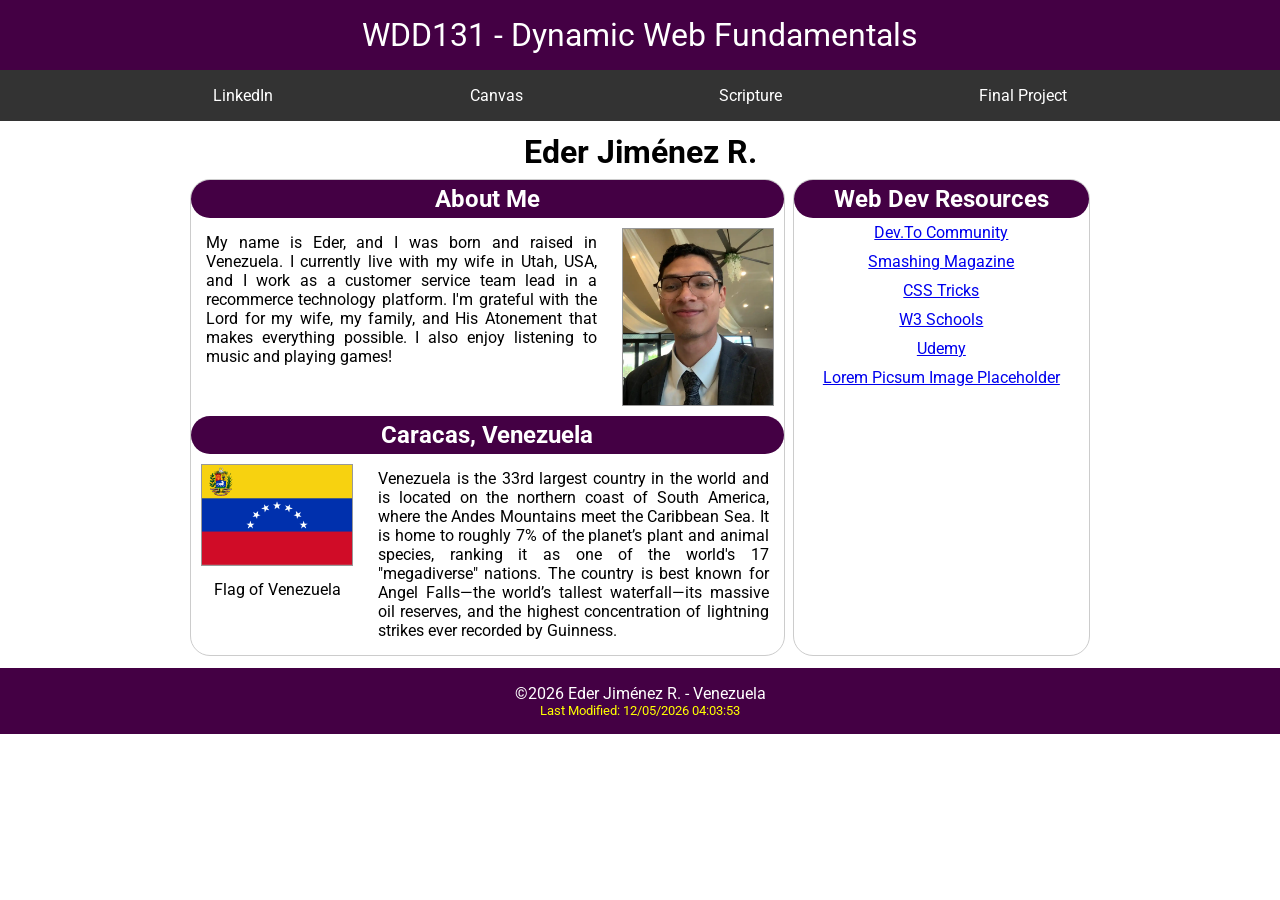
<file: index.html>
<!DOCTYPE html>
<html lang="en">

<head>
    <meta charset="UTF-8">
    <meta name="viewport" content="width=device-width, initial-scale=1.0">
    <title>WDD 131 - Dynamic Web Fundamentals - Eder Jiménez R.</title>
    <meta name="description"
        content="My home page for WDD 131 - Dynamic Web Fundamentals to demonstrate my knowledge in the design, dynamic information and development. By Eder Jesús Jiménez Reyes.">
    <meta name="author" content="Eder Jiménez R.">
    <link rel="stylesheet" href="styles/base.css">
    <script src="scripts/getdates.js" defer></script>
    <link rel="preconnect" href="https://fonts.googleapis.com">
    <link rel="preconnect" href="https://fonts.gstatic.com" crossorigin>
    <link href="https://fonts.googleapis.com/css2?family=Roboto:wght@100;400&display=swap" rel="stylesheet">
</head>

<body>
    <header>
        <span id="course-title">WDD131 - Dynamic Web Fundamentals</span>
        <nav>
            <a href="https://www.linkedin.com/in/edjimenezr44/">LinkedIn</a>
            <a href="https://byupw.instructure.com/">Canvas</a>
            <a
                href="https://www.churchofjesuschrist.org/study/scriptures/dc-testament/dc/64?lang=eng&id=p34#p34">Scripture</a>
            <a href="#">Final Project</a>
        </nav>
    </header>
    <main>
        <h1>Eder Jiménez R.</h1>
        <section class="card">
            <h2>About Me</h2>
            <div class="me">
                <img src="images/profile-picture.webp"
                    alt="A selfie picture of Eder Jiménez, a 26-year old Venezuelan.">
                <p>My name is Eder, and I was born and raised in Venezuela. I currently live with my wife in Utah, USA,
                    and I work as a customer service team lead in a recommerce technology platform. I'm grateful with
                    the Lord for my wife, my family, and His Atonement that makes everything possible. I also enjoy
                    listening to music and playing games!</p>
            </div>
            <div class="country">
                <h2>Caracas, Venezuela</h2>
                <figure>
                    <img src="images/venezuela-flag.png" alt="A picture of the flag from the country of Venezuela.">
                    <figcaption>Flag of Venezuela</figcaption>
                </figure>
                <p>Venezuela is the 33rd largest country in the world and is located on the northern coast of South
                    America, where the Andes Mountains meet the Caribbean Sea. It is home to roughly 7% of the planet’s
                    plant and animal
                    species, ranking it as one of the world's 17 "megadiverse" nations. The country is best known for
                    Angel Falls—the world’s
                    tallest waterfall—its massive oil reserves, and the highest concentration of lightning strikes ever
                    recorded by Guinness.
                </p>

            </div>
        </section>
        <section class="card">
            <h2> Web Dev Resources</h2>
            <ul>
                <li><a href="https://dev.to/">Dev.To Community</a></li>
                <li><a href="https://www.smashingmagazine.com/">Smashing Magazine</a></li>
                <li><a href="http://css-tricks.com/">CSS Tricks</a></li>
                <li><a href="https://www.w3schools.com/">W3 Schools</a></li>
                <li><a href="https://www.udemy.com/">Udemy</a></li>
                <li><a href="https://picsum.photos/">Lorem Picsum Image Placeholder</a></li>
            </ul>
        </section>
    </main>
    <footer>
        <p><span id="current-year"></span> Eder Jiménez R. - Venezuela</p>
        <!-- Why doesn't the span id has an hyphen, per the naming conventions? -->
        <p id="lastModified"></p>
    </footer>
</body>

</html>
</file>
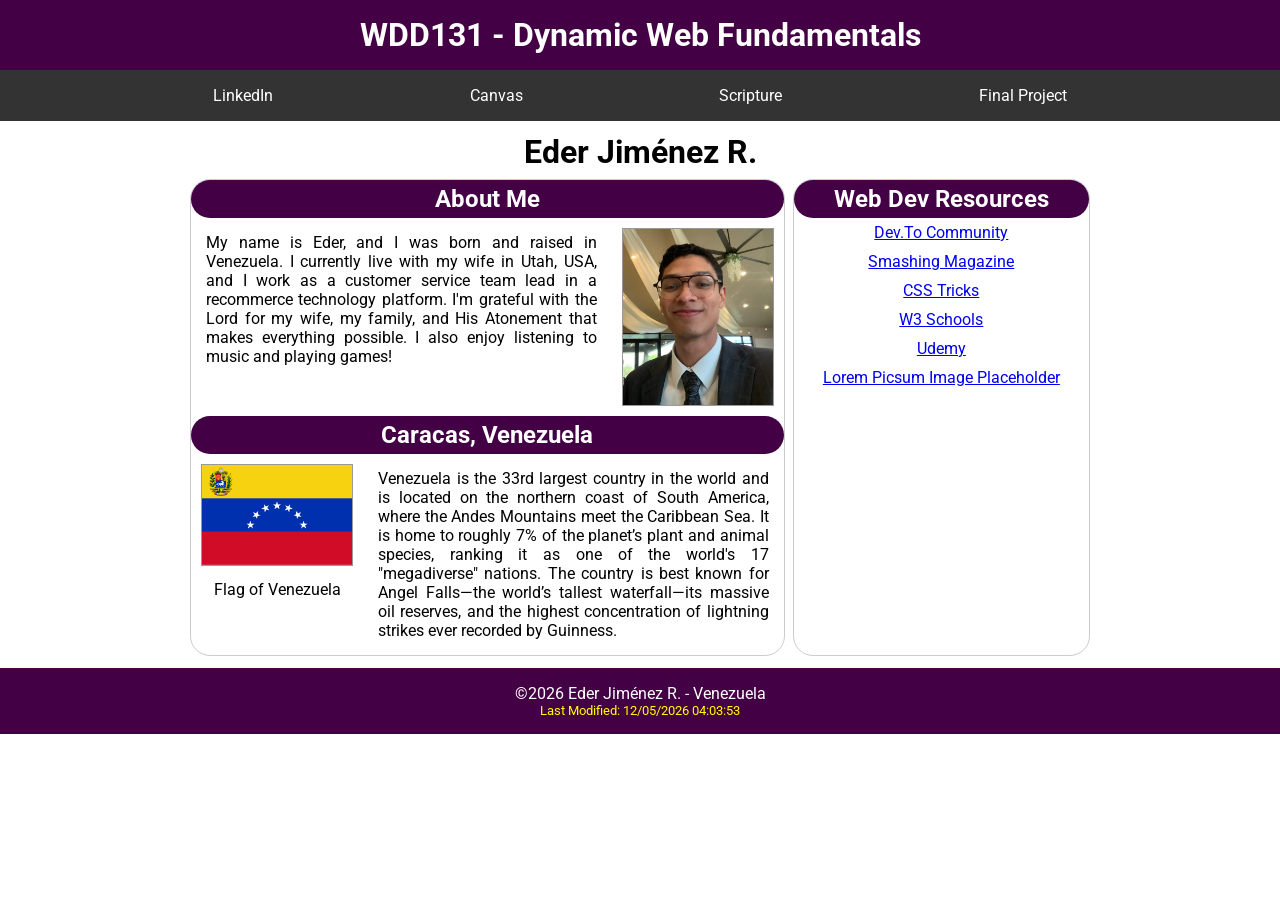
<file: week01/index.html>
<!DOCTYPE html>
<html lang="en">

<head>
    <meta charset="UTF-8">
    <meta name="viewport" content="width=device-width, initial-scale=1.0">
    <title>WDD 131 - Dynamic Web Fundamentals - Eder Jiménez R.</title>
    <meta name="description"
        content="This is my home page for the WDD 131 - Dynamic Web Fundamentals course during block 6 of 2026, to to demonstrate my prerequisite knowledge in the design and development of a home page, applying JavasScript to provide dynamic information as well. Done by Eder Jesús Jiménez Reyes. ">
    <meta name="author" content="Eder Jiménez R.">
    <link rel="stylesheet" href="styles/base.css">
    <script src="scripts/get-dates.js" defer></script>
    <link rel="preconnect" href="https://fonts.googleapis.com">
    <link rel="preconnect" href="https://fonts.gstatic.com" crossorigin>
    <link href="https://fonts.googleapis.com/css2?family=Roboto:wght@100;400&display=swap" rel="stylesheet">
</head>

<body>
    <header>
        <span id="course-title">
            <h1>WDD131 - Dynamic Web Fundamentals</h1>
        </span>
        <nav>
            <a href="https://www.linkedin.com/in/edjimenezr44/">LinkedIn</a>
            <a href="https://byupw.instructure.com/">Canvas</a>
            <a
                href="https://www.churchofjesuschrist.org/study/scriptures/dc-testament/dc/64?lang=eng&id=p34#p34">Scripture</a>
            <a href="#">Final Project</a>
        </nav>
    </header>
    <main>
        <h1>Eder Jiménez R.</h1>
        <section class="card">
            <h2>About Me</h2>
            <div class="me">
                <img src="images/profile-picture.webp"
                    alt="A selfie picture of Eder Jiménez, a 26-year old Venezuelan.">
                <p>My name is Eder, and I was born and raised in Venezuela. I currently live with my wife in Utah, USA,
                    and I work as a customer service team lead in a recommerce technology platform. I'm grateful with
                    the Lord for my wife, my family, and His Atonement that makes everything possible. I also enjoy
                    listening to music and playing games!</p>
            </div>
            <div class="country">
                <h2>Caracas, Venezuela</h2>
                <figure>
                    <img src="images/venezuela-flag.png" alt="A picture of the flag from the country of Venezuela.">
                    <figcaption>Flag of Venezuela</figcaption>
                </figure>
                <p>Venezuela is the 33rd largest country in the world and is located on the northern coast of South
                    America, where the Andes Mountains meet the Caribbean Sea. It is home to roughly 7% of the planet’s
                    plant and animal
                    species, ranking it as one of the world's 17 "megadiverse" nations. The country is best known for
                    Angel Falls—the world’s
                    tallest waterfall—its massive oil reserves, and the highest concentration of lightning strikes ever
                    recorded by Guinness.
                </p>

            </div>
        </section>
        <section class="card">
            <h2> Web Dev Resources</h2>
            <ul>
                <li><a href="https://dev.to/">Dev.To Community</a></li>
                <li><a href="https://www.smashingmagazine.com/">Smashing Magazine</a></li>
                <li><a href="http://css-tricks.com/">CSS Tricks</a></li>
                <li><a href="https://www.w3schools.com/">W3 Schools</a></li>
                <li><a href="https://www.udemy.com/">Udemy</a></li>
                <li><a href="https://picsum.photos/">Lorem Picsum Image Placeholder</a></li>
            </ul>
        </section>
    </main>
    <footer>
        <p><span id="current-year"></span> Eder Jiménez R. - Venezuela</p>
        <!-- Why doesn't the span id has an hyphen, per the naming conventions? -->
        <p id="lastModified"></p>
    </footer>
</body>

</html>
</file>
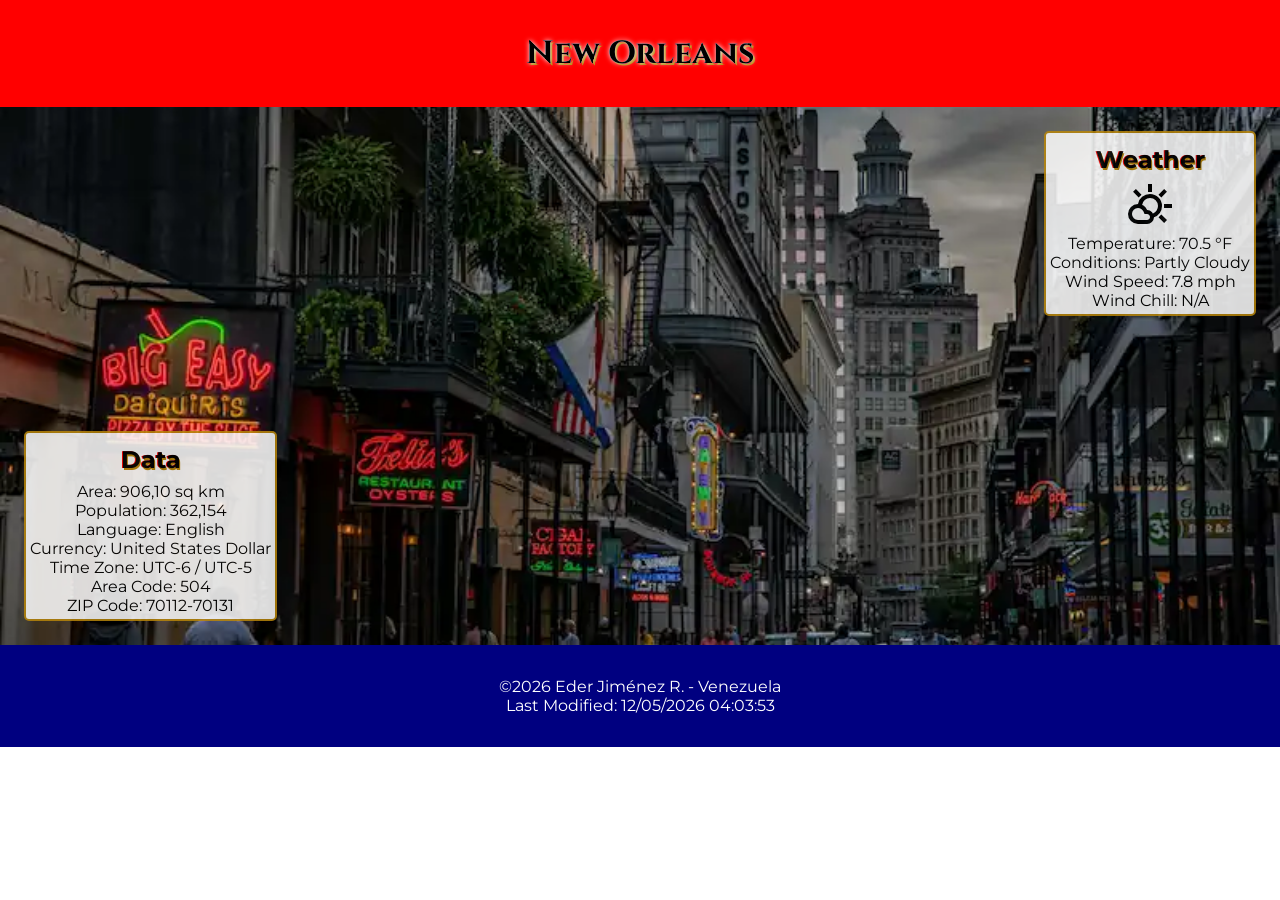
<file: place.html>
<!DOCTYPE html>
<html lang="en">

<head>
    <meta charset="UTF-8">
    <meta name="viewport" content="width=device-width, initial-scale=1.0">
    <title>WDD 131 - Place Page</title>
    <meta name="description"
        content="My week 3 country page assignment for the WDD 131 Dynamic Web Fundamentals course.">
    <meta name="author" content="Eder Jiménez R.">
    <link rel="stylesheet" href="styles/place.css">
    <link rel="stylesheet" href="styles/place-large.css">
    <script src="scripts/place.js" defer></script>
    <link rel="preconnect" href="https://fonts.googleapis.com">
    <link rel="preconnect" href="https://fonts.gstatic.com" crossorigin>
    <link
        href="https://fonts.googleapis.com/css2?family=Cinzel&family=Cormorant+Garamond&family=Montserrat:wght@500&display=swap"
        rel="stylesheet">
</head>

<body>
    <header>
        <h1>New Orleans</h1>
    </header>
    <main>
        <div class="hero">
            <picture>
                <source media="(min-width: 600px)" srcset="images/new-orleans-large.webp">
                <img src="images/new-orleans.webp"
                    alt="Vertical picture of New Orleans, Louisiana, from Bourbon Street after sunset with a partly cloudy weather.">
            </picture>
        </div>
        <div class="information">
            <section class="data">
                <h2>Data</h2>
                <ul>
                    <li>Area: 906,10 sq km</li>
                    <li>Population: 362,154</li>
                    <li>Language: English</li>
                    <li>Currency: United States Dollar</li>
                    <li>Time Zone: UTC-6 / UTC-5</li>
                    <li>Area Code: 504</li>
                    <li>ZIP Code: 70112-70131</li>
                </ul>
            </section>
            <section class="weather">
                <h2>Weather</h2>
                <picture>
                    <img src="images/partly-cloudy-weather.svg" alt="Partly cloudy day weather icon.">
                    <!-- 🌤️ -->
                </picture>
                <ul>
                    <li>Temperature: 70.5 °F</li>
                    <li>Conditions: Partly Cloudy</li>
                    <li>Wind Speed: 7.8 mph</li>
                    <li>Wind Chill: <span id="wind-chill"></span></li>
                </ul>
            </section>
        </div>
    </main>
    <footer>
        <p><span id="current-year"></span> Eder Jiménez R. - Venezuela</p>
        <p id="lastModified"></p>
    </footer>
</body>

</html>
</file>
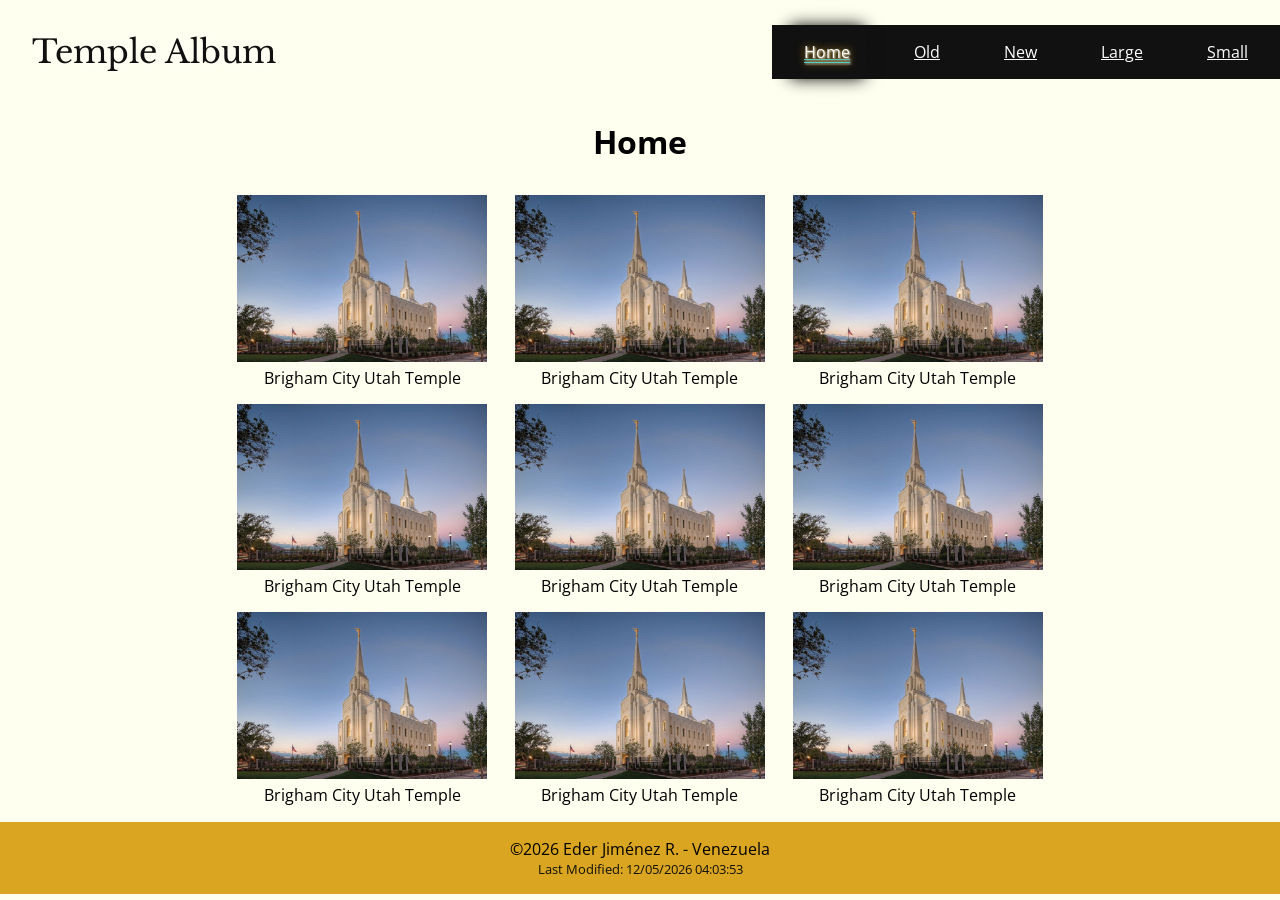
<file: temples.html>
<!DOCTYPE html>
<html lang="en">

<head>
    <meta charset="UTF-8">
    <meta name="viewport" content="width=device-width, initial-scale=1.0">
    <title>WDD 131 - Temple Album</title>
    <meta name="description" content="This is my W02 Temple Album assignment submission from WDD 131.">
    <meta name="author" content="Eder Jiménez R.">
    <link rel="stylesheet" href="styles/temples.css">
    <link rel="stylesheet" href="styles/temples-large.css">
    <script src="scripts/temples.js" defer></script>
    <link rel="preconnect" href="https://fonts.googleapis.com">
    <link rel="preconnect" href="https://fonts.gstatic.com" crossorigin>
    <link href="https://fonts.googleapis.com/css2?family=Libre+Baskerville&family=Open+Sans&display=swap"
        rel="stylesheet">
</head>

<body>
    <header>
        <p>Temple Album</p>
        <button id="menu" aria-label="Close menu"></button>
        <nav>
            <ul class="navigation">
                <li><a href="#" class="active">Home</a></li>
                <li><a href="">Old</a></li>
                <li><a href="">New</a></li>
                <li><a href="">Large</a></li>
                <li><a href="">Small</a></li>
            </ul>
        </nav>
    </header>
    <main>
        <h1>Home</h1>
        <div class="grid-container">
            <figure>
                <img src="images/brigham-temple.jpeg"
                    alt="The Brigham City Utah Temple lit up in the evening, including scenery.">
                <figcaption>Brigham City Utah Temple</figcaption>
            </figure>
            <figure>
                <img src="images/brigham-temple.jpeg"
                    alt="The Brigham City Utah Temple lit up in the evening, including scenery.">
                <figcaption>Brigham City Utah Temple</figcaption>
            </figure>
            <figure>
                <img src="images/brigham-temple.jpeg"
                    alt="The Brigham City Utah Temple lit up in the evening, including scenery.">
                <figcaption>Brigham City Utah Temple</figcaption>
            </figure>
            <figure>
                <img src="images/brigham-temple.jpeg"
                    alt="The Brigham City Utah Temple lit up in the evening, including scenery.">
                <figcaption>Brigham City Utah Temple</figcaption>
            </figure>
            <figure>
                <img src="images/brigham-temple.jpeg"
                    alt="The Brigham City Utah Temple lit up in the evening, including scenery.">
                <figcaption>Brigham City Utah Temple</figcaption>
            </figure>
            <figure>
                <img src="images/brigham-temple.jpeg"
                    alt="The Brigham City Utah Temple lit up in the evening, including scenery.">
                <figcaption>Brigham City Utah Temple</figcaption>
            </figure>
            <figure>
                <img src="images/brigham-temple.jpeg"
                    alt="The Brigham City Utah Temple lit up in the evening, including scenery.">
                <figcaption>Brigham City Utah Temple</figcaption>
            </figure>
            <figure>
                <img src="images/brigham-temple.jpeg"
                    alt="The Brigham City Utah Temple lit up in the evening, including scenery.">
                <figcaption>Brigham City Utah Temple</figcaption>
            </figure>
            <figure>
                <img src="images/brigham-temple.jpeg"
                    alt="The Brigham City Utah Temple lit up in the evening, including scenery.">
                <figcaption>Brigham City Utah Temple</figcaption>
            </figure>
        </div>
    </main>
    <footer>
        <p><span id="current-year"></span> Eder Jiménez R. - Venezuela</p>
        <p id="lastModified"></p>
    </footer>
</body>

</html>
</file>
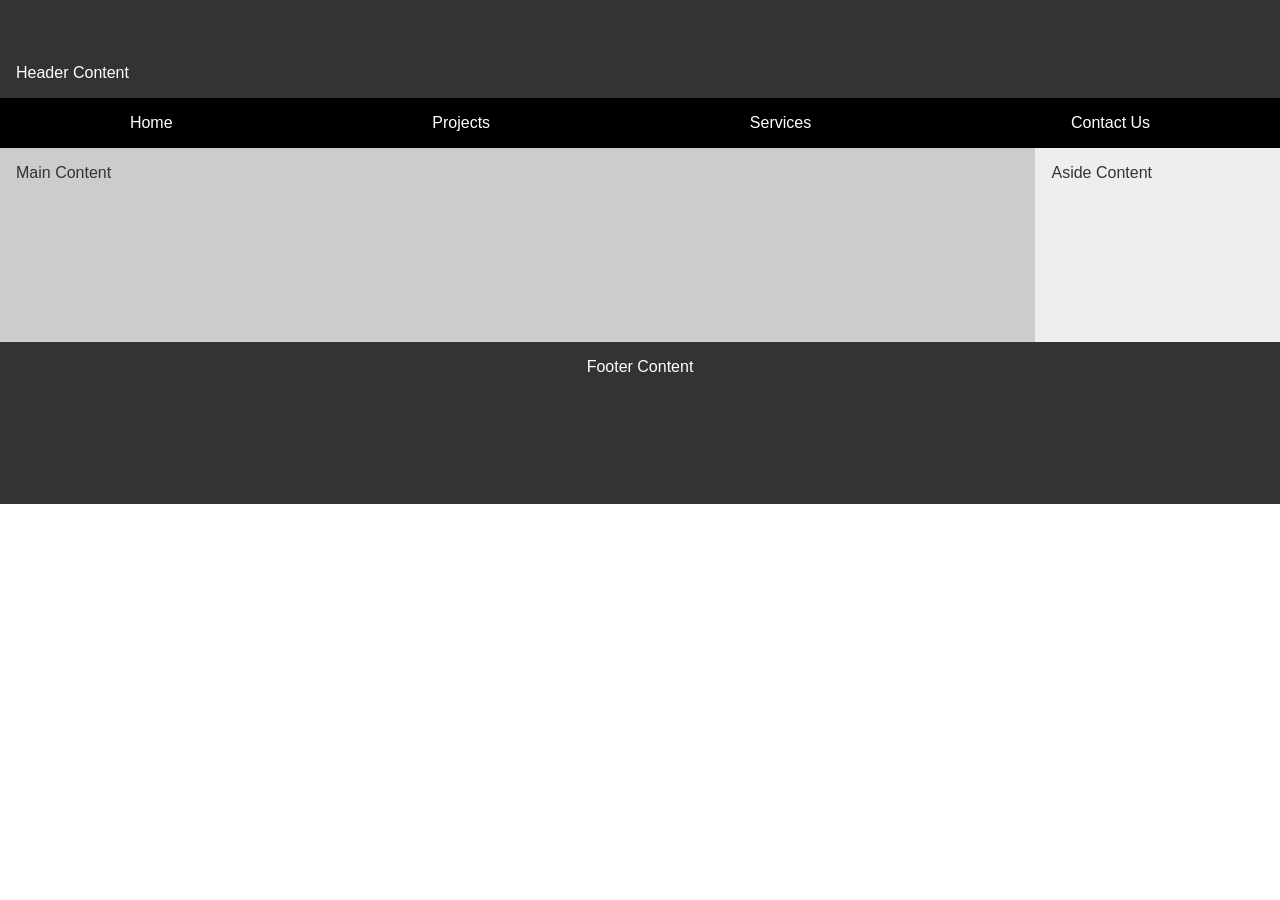
<file: week01/basic-layout.html>
<!DOCTYPE html>
<html lang="en">

<head>
    <meta charset="UTF-8">
    <meta name="viewport" content="width=device-width, initial-scale=1.0">
    <title>Eder Jiménez R. - WDD131</title>
    <link rel="stylesheet" href="styles/layout.css">

</head>

<body>
    <header>
        <p>Header Content</p>
        <nav>
            <ul class="navigation">
                <li><a href="">Home</a></li>
                <li><a href="">Projects</a></li>
                <li><a href="">Services</a></li>
                <li><a href="">Contact Us</a></li>
            </ul>
        </nav>
    </header>


    <main>Main Content</main>
    <section>Aside Content</section> <!-- Aside needs a heading <h#> element per the HTML validation warning. -->


    <footer>
        <p>Footer Content</p>
    </footer>
</body>

</html>
</file>
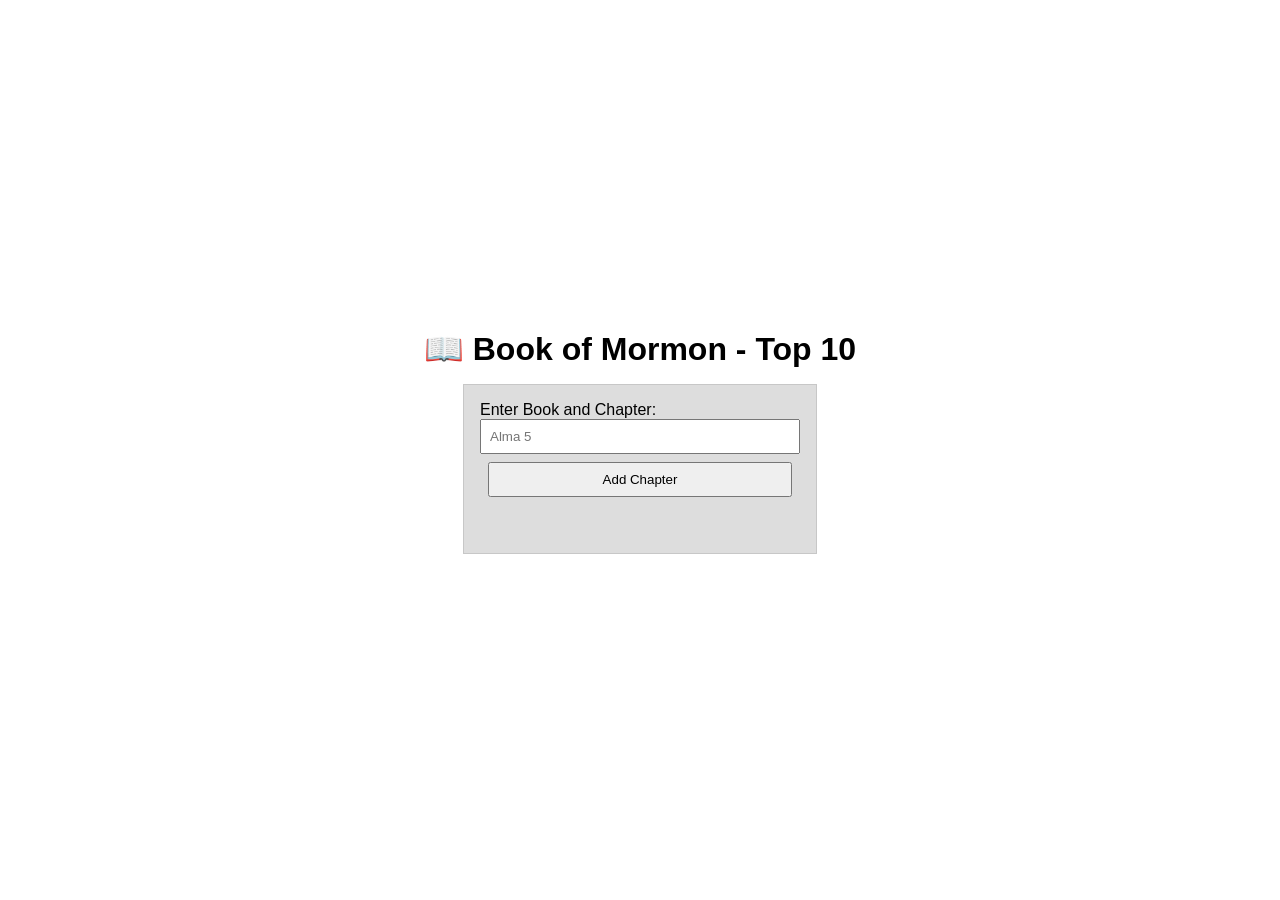
<file: week02/bom.html>
<!DOCTYPE html>
<html lang="en">

<head>
    <meta charset="UTF-8">
    <meta name="viewport" content="width=device-width, initial-scale=1.0">
    <title>WDD 131 - Document Object Model</title>
    <link rel="stylesheet" href="styles/bom.css">
    <script src="scripts/bom.js" defer></script>
</head>

<body>
    <h1>📖 Book of Mormon - Top 10</h1>
    <main>
        <label for="favchap">Enter Book and Chapter: </label>
        <input type="text" id="favchap" placeholder="Alma 5">
        <button type="submit">Add Chapter</button>
        <ul id="list"></ul>
    </main>
</body>

</html>
</file>
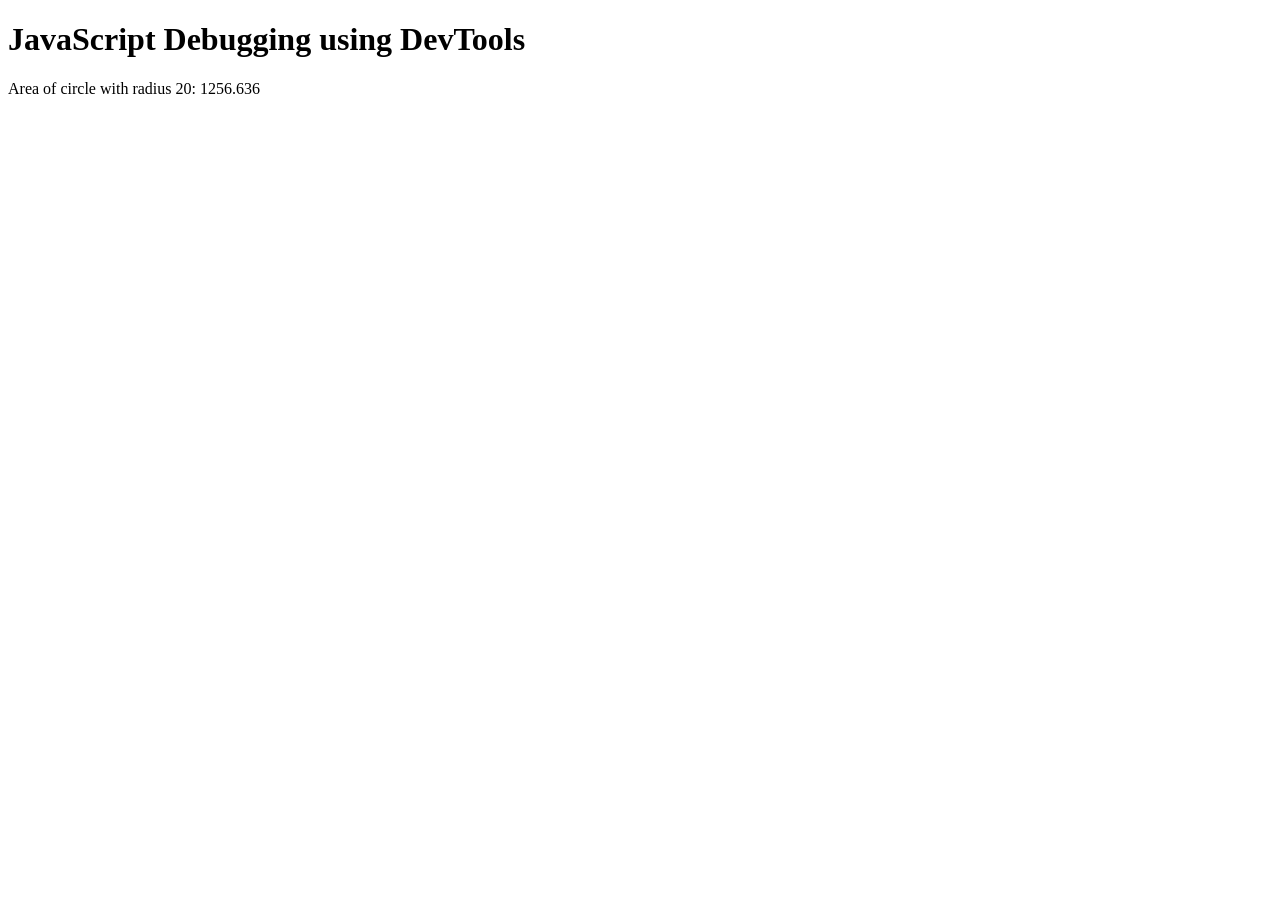
<file: week02/debugging.html>
<!DOCTYPE html>
<html lang="en">

<head>
    <meta charset="UTF-8">
    <meta name="viewport" content="width=device-width, initial-scale=1.0">
    <title>WDD 131 - Debugging</title>
    <script src="scripts/debugging.js" defer></script>
</head>

<body>
    <h1>JavaScript Debugging using DevTools</h1>
    <p>Area of circle with radius <span id="radius"></span>: <span id="area"></span></p>
</html>
</file>
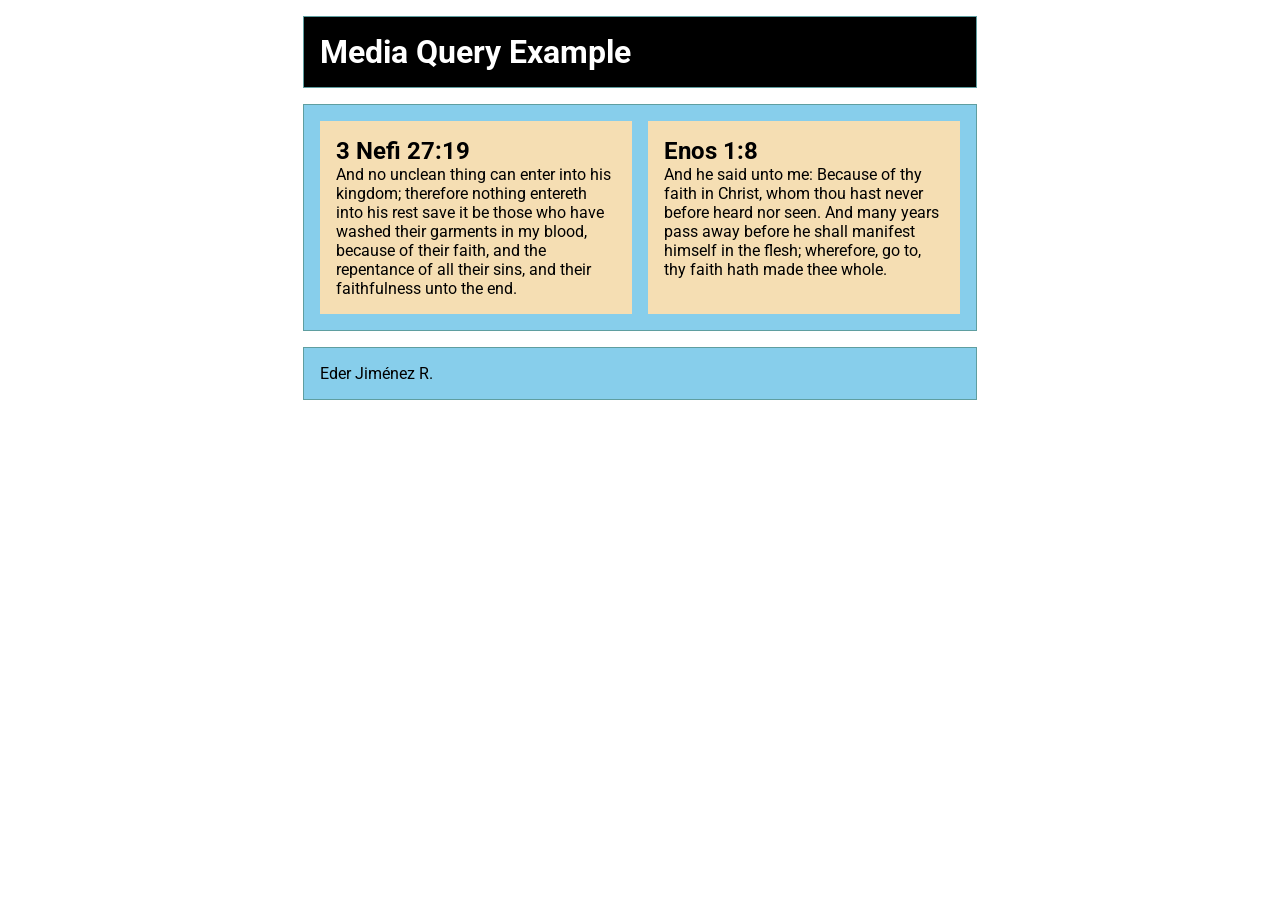
<file: week02/media-query.html>
<!DOCTYPE html>
<html lang="en">

<head>
    <meta charset="UTF-8">
    <meta name="viewport" content="width=device-width, initial-scale=1.0">
    <title>WDD 131 ' Media Query Activity</title>
    <meta name="description" content="Week 2 Learning Activity for CSS Media Queries.">
    <meta name="author" content="Eder Jiménez R.">
    <link rel="preconnect" href="https://fonts.googleapis.com">
    <link rel="preconnect" href="https://fonts.gstatic.com" crossorigin>
    <link href="https://fonts.googleapis.com/css2?family=Roboto:wght@400&display=swap" rel="stylesheet">
    <link rel="stylesheet" href="styles/media-query.css">
    <link rel="stylesheet" href="styles/media-query-large.css">
</head>

<body>
    <header>
        <h1>Media Query Example</h1>
    </header>
    <main>
        <section>
            <h2>3 Nefi 27:19</h2>
            <p>And no unclean thing can enter into his kingdom; therefore nothing entereth into his rest save it be
                those who have
                washed their garments in my blood, because of their faith, and the repentance of all their sins, and
                their faithfulness
                unto the end.</p>
        </section>
        <section>
            <h2>Enos 1:8</h2>
            <p>And he said unto me: Because of thy faith in Christ, whom thou hast never before heard nor seen. And many
                years pass
                away before he shall manifest himself in the flesh; wherefore, go to, thy faith hath made thee whole.
            </p>
        </section>
    </main>
    <footer>Eder Jiménez R.</footer>
</body>

</html>
</file>
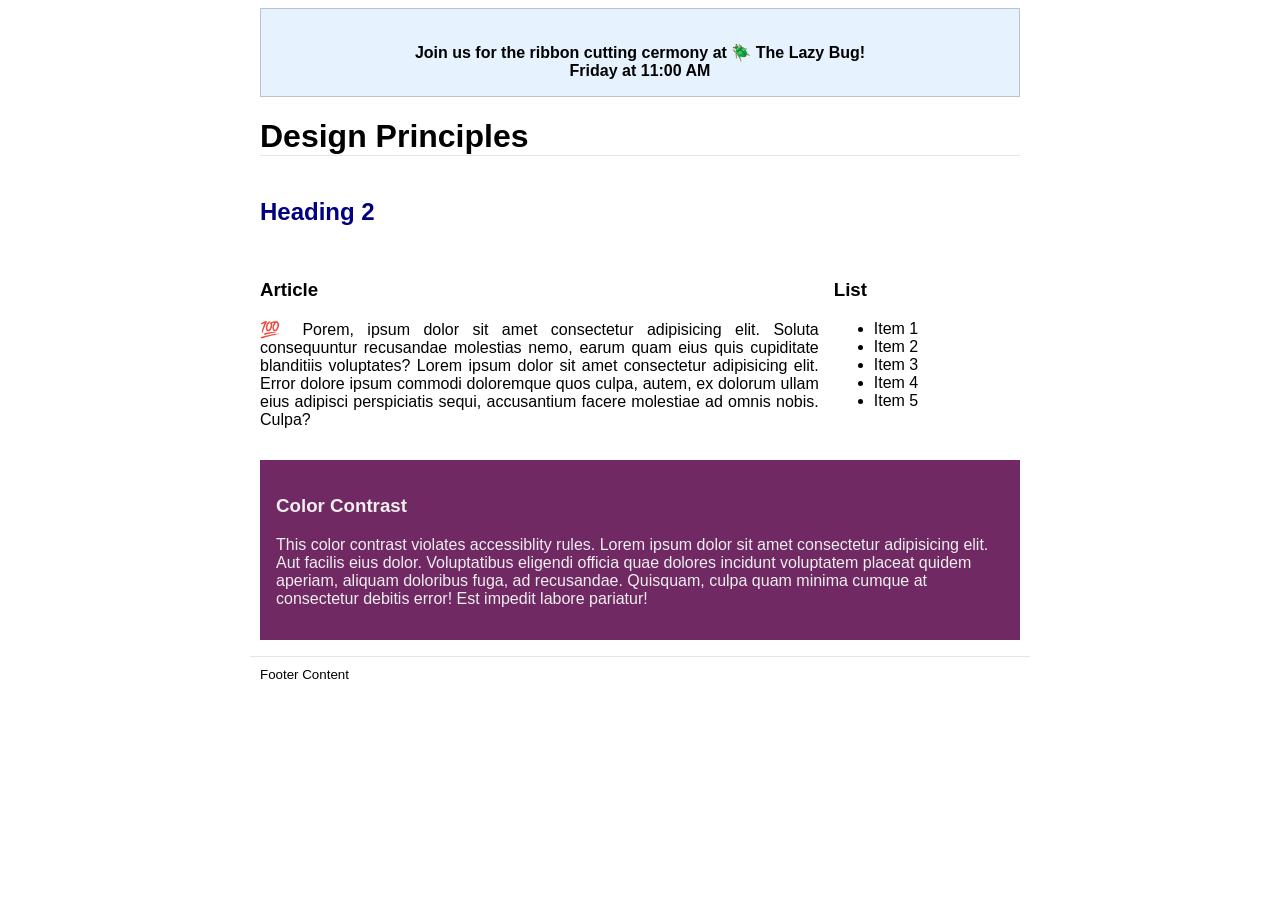
<file: week03/design.html>
<!DOCTYPE html>
<html lang="en">

<head>
    <meta charset="UTF-8">
    <meta name="viewport" content="width=device-width, initial-scale=1.0">
    <title>Document</title>
    <link rel="stylesheet" href="styles/design.css">
</head>

<body>
    <header>
        <div class="banner"><br>Join us for the ribbon cutting cermony at 🪲 The Lazy
            Bug!<br>Friday at 11:00 AM</div>
        <h1>Design Principles</h1>
    </header>
    <main>
        <h2>Heading 2</h2>
        <section>
            <h3>Article</h3>
            <article>
                <p>💯 Porem, ipsum dolor sit amet consectetur adipisicing elit. Soluta consequuntur recusandae molestias
                    nemo, earum quam eius quis cupiditate blanditiis voluptates? Lorem ipsum dolor sit amet consectetur
                    adipisicing elit. Error dolore ipsum commodi doloremque quos culpa, autem, ex dolorum ullam eius
                    adipisci perspiciatis sequi, accusantium facere molestiae ad omnis nobis. Culpa?</p>
            </article>
        </section>
        <section>
            <h3>List</h3>
            <ul>
                <li>Item 1</li>
                <li>Item 2</li>
                <li>Item 3</li>
                <li>Item 4</li>
                <li>Item 5</li>
            </ul>
        </section>
        <div class="callout">
            <h3>Color Contrast</h3>
            <p>This color contrast violates accessiblity rules. Lorem ipsum dolor sit amet consectetur adipisicing elit.
                Aut
                facilis eius dolor. Voluptatibus eligendi officia quae dolores incidunt voluptatem placeat quidem
                aperiam,
                aliquam doloribus fuga, ad recusandae. Quisquam, culpa quam minima cumque at consectetur debitis error!
                Est
                impedit labore pariatur!</p>
        </div>
    </main>
    <footer>
        Footer Content
    </footer>
</body>

</html>
</file>
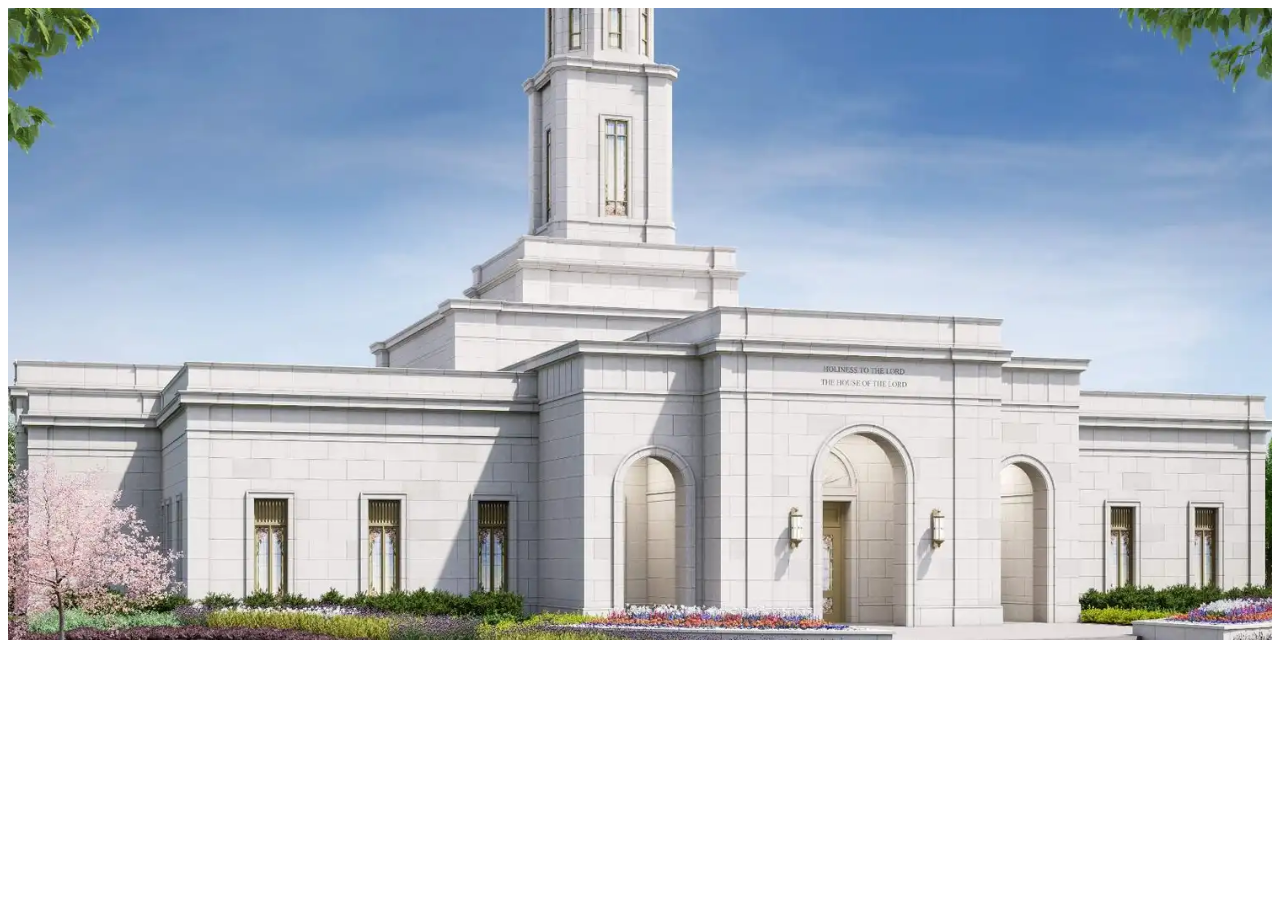
<file: week03/responsive-images.html>
<!DOCTYPE html>
<html lang="en">

<head>
    <meta charset="UTF-8">
    <meta name="viewport" content="width=device-width, initial-scale=1.0">
    <title>WDD 131 - Responsive Images</title>
    <meta name="description" content="Week 3 learning activity for responsive images in websites.">
    <meta name="author" content="Eder Jiménez R.">
    <link rel="stylesheet" href="styles/responsive-images.css">
</head>

<body>
    <main>
        <div class="hero">
            <picture>
                <source media="(min-width: 1000px)" srcset="images/hero-large.webp">
                <source media="(min-width: 500px)" srcset="images/hero-medium.webp">
                <img src="images/hero-small.webp" alt="A Harrisburg Pennsylvania Temple rendering." width="500"
                    height="250">
            </picture>
        </div>
    </main>
</body>

</html>
</file>
<file: styles/base.css>
* {
    padding: 0;
    margin: 0;
}

header {
    margin: 0 auto;
}

body {
    font-family: "Roboto", sans-serif;
    font-weight: 400;
}

nav {
    display: flex;
    justify-content: space-evenly;
    background-color: #333;
    padding: 1rem;
}

nav a {
    display: block;
    text-align: center;
    text-decoration: none;
    color: #fff;
}

nav a:hover {
    text-decoration: underline solid #ff7518;
    color: #eee;
}

main {
    max-width: 900px;
    margin: 0 auto;
    display: grid;
    padding: .75rem;
    text-align: center;
    grid-template: auto 4fr / 2fr 1fr;
    gap: .5rem;
}

header span {
    display: block;
}

main h1 {
    grid-column: 1 / 3;
}

section img {
    width: 150px;
    height: auto;
    border: 1px #999 solid;
    margin: 10px;
}

footer {
    background-color: #404;
    text-align: center;
    padding: 1rem;
    color: #fff;
}

.card {
    border: 1px solid #ccc;
    border-radius: 20px;
}

.card h2 {
    background-color: #404;
    border-radius: 20px;
    color: #fff;
    padding: 5px;
}

.me {
    display: flex;
    flex-direction: row-reverse;
}

.me p {
    padding: 15px;
    text-align: justify;
}

.country {
    display: grid;
    grid-template: auto 1fr / auto 1fr;
}

.country h2 {
    grid-column: 1 / 3;
}

.country p {
    padding: 15px;
    text-align: justify;
}

.card li {
    display: block;
    padding: 5px;
}


#course-title {
    display: block;
    background-color: #404;
    text-align: center;
    padding: 1rem;
    color: #fff;
    font-size: xx-large;
}

#lastModified {
    color: yellow;
    font-size: small;
}
</file>
<file: week01/styles/base.css>
* {
    padding: 0;
    margin: 0;
}

body {
    font-family: "Roboto", sans-serif;
    font-weight: 400;
}

nav {
    display: flex;
    justify-content: space-evenly;
    background-color: #333;
    padding: 1rem;
}

nav a {
    display: block;
    text-align: center;
    text-decoration: none;
    color: #fff;
}

nav a:hover {
    text-decoration: underline solid #ff7518;
    color: #eee;
}

main {
    max-width: 900px;
    margin: 0 auto;
    display: grid;
    padding: .75rem;
    text-align: center;
    grid-template: auto 4fr / 2fr 1fr;
    gap: .5rem;
}

main h1 {
    grid-column: 1 / 3;
}

section img {
    width: 150px;
    height: auto;
    border: 1px #999 solid;
    margin: 10px;
}

footer {
    background-color: #404;
    text-align: center;
    padding: 1rem;
    color: #fff;
}

.card {
    border: 1px solid #ccc;
    border-radius: 20px;
}

.card h2 {
    background-color: #404;
    border-radius: 20px;
    color: #fff;
    padding: 5px;
}

.me {
    display: flex;
    flex-direction: row-reverse;
}

.me p {
    padding: 15px;
    text-align: justify;
}

.country {
    display: grid;
    grid-template: auto 1fr / auto 1fr;
}

.country h2 {
    grid-column: 1 / 3;
}

.country p {
    padding: 15px;
    text-align: justify;
}

.card li {
    display: block;
    padding: 5px;
}


#course-title {
    display: block;
    background-color: #404;
    text-align: center;
    padding: 1rem;
    color: #fff;
}

#lastModified {
    color: yellow;
    font-size: small;
}
</file>
<file: styles/place.css>
:root {
    --header-color: red;
    --footer-color: navy;
    --background-color: white;
    --accent-color: darkgoldenrod;
    --heading-font: "Cinzel", "Cormorant Garamond", serif;
    --regular-font: "Montserrat", sans-serif;
}

* {
    box-sizing: border-box;
    padding: 0;
    margin: 0;
}

body {
    font-family: var(--regular-font);
    color: black;
    margin: 0 auto;
}

header {
    margin: 0 auto;
    background-color: var(--header-color);
}

header h1 {
    font-family: var(--heading-font);
    text-align: center;
    padding: 2rem;
    text-shadow: -.5px -.5px var(--background-color), 0 0 5px var(--background-color), 1.5px 1.5px var(--accent-color), -.5px -.5px var(--footer-color);
}

footer {
    color: white;
    padding: 2rem;
    text-align: center;
    background-color: var(--footer-color);
}

.hero img {
    width: 100%;
    height: 575px;
    object-fit: cover;
}

.information {
    padding: 2rem;
    text-align: center;
}

.information h2 {
    padding: 0.5rem;
    text-shadow: 1.5px 1.5px var(--accent-color), -.5px -.5px var(--header-color);
}

.information ul {
    list-style: none;
}

.weather p {
    font-size: xx-large;
}

.weather img {
    width: 3rem;
    height: auto;
}
</file>
<file: styles/place-large.css>
@media (min-width: 600px) {
    main {
        position: relative;
    }

    .hero img {
        display: block;
        height: 538px;
        width: 100%;
    }

    .information {
        padding: 0;
    }

    /* .information h2 */

    .data {
        border: 2px solid var(--accent-color);
        border-radius: 5px;
        background-color: var(--background-color);
        opacity: .85;
        position: absolute;
        bottom: 1.5rem;
        left: 1.5rem;
        padding: .25rem;
    }

    .weather {
        border: 2px solid var(--accent-color);
        border-radius: 5px;
        background-color: var(--background-color);
        opacity: .85;
        position: absolute;
        right: 1.5rem;
        top: 1.5rem;
        padding: .25rem;
    }
}
</file>
<file: styles/temples.css>
:root {
    --heading-font: "Libre Baskerville", serif;
    --body-font: "Open Sans", sans-serif;
    --primary-color: #daa520;
    --accent-color: mediumturquoise;
}

* {
    padding: 0;
    margin: 0;
    box-sizing: border-box;
}

body {
    background-color: ivory;
    font-family: var(--body-font);
}

header,
main,
footer {
    margin: 0 auto;
    text-align: center;
}

header p {
    font-family: var(--heading-font);
    padding: 2rem;
    font-size: xx-large;
    color: #111111;
    text-shadow: 0 0 1rem #ffffff;
}

header nav {
    max-width: 1000px;
    display: flex;
    /* Why does the audit requires me to include the header nav as a flexbox item if my ul.navigation which contains the li>a is already a flex item? */
}

main {
    max-width: 850px;
}

main h1 {
    padding: 1rem;
}

footer {
    padding: 1rem;
    background-color: var(--primary-color);
}

.navigation {
    margin: 0 auto;
    list-style: none;
}

.navigation a {
    display: none;
    padding: 1rem;
    margin: 0 1rem;
    text-align: center;
    color: #111111;
    border: 1px solid var(--primary-color);
    border-radius: .5rem;
}

.navigation a:hover {
    background-color: var(--primary-color);
    color: ivory;
    text-shadow: 0 0 1rem ivory;
    box-shadow: 0 0 1rem #111111;
}

.active {
    text-shadow: 0 0 .5rem var(--primary-color), 1px 1px 2px ivory, 1px 1px 2px #111;
    text-decoration: underline double var(--accent-color);
    box-shadow: 0 0 1rem #111111;
}

.grid-container {
    display: grid;
    grid-template-columns: repeat(auto-fit, minmax(min(250px, 100%), 1fr));
    grid-gap: 15px;
    padding: 1rem;
}

.grid-container img {
    width: 250px;
    height: auto;
}

.open a {
    display: block;
}

#lastModified {
    color: #111111;
    font-size: small;
}

#menu {
    position: absolute;
    top: 2rem;
    right: 2rem;
    font-size: 2.75rem;
    border: 0;
    background: none;
    color: #000000;
}

#menu::before {
    content: "≣";
}

#menu.open::before {
    content: "⨉";
}
</file>
<file: styles/temples-large.css>
@media (min-width: 650px) {
    header {
        display: flex;
        justify-content: space-between;
        align-items: center;
    }

    .navigation {
        display: flex;
        justify-content: space-evenly;
        background-color: #111;
    }

    .navigation a {
        color: #fff;
        border: none;
        display: block;
    }

    .navigation a:hover {
        background-color: ivory;
        color: #111;
        box-shadow: 0 0 1rem ivory;
        border-radius: 0%;
        text-decoration: underline solid var(--primary-color);
    }

    #menu {
        display: none;
    }
}
</file>
<file: week01/styles/layout.css>
* {
    margin: 0;
    padding: 0;
}

body {
    font-family: Arial, Helvetica, sans-serif;
    display: grid;
    grid-template: auto 1fr auto / 2fr auto;
}

p,
a {
    color: #fff;
    padding: 1rem;
}

header {
    background-color: #333;
    padding: 3rem 0 0;
    /* Right here is were the header  and footer*/
    grid-column: 1 / 3;
    /* content are placed at the bottom of their boxes */
}

footer {
    background-color: #333;
    grid-column: 1 / 3;
    padding: 0 0 7rem;
    text-align: center;
}

main,
section {
    color: #000;
    padding: 1rem 8rem 10rem 1rem;
}

main {
    color: #333;
    background-color: #ccc;
}

section {
    color: #333;
    background-color: #eee;
}

.navigation {
    background-color: #000;
    display: flex;
    list-style: none;
    flex-wrap: wrap;
    align-items: center;
}

.navigation li {
    flex: 1 1 auto;
}

.navigation a {
    display: block;
    padding: 1rem;
    text-align: center;
    text-decoration: none;
}
</file>
<file: week02/styles/bom.css>
* {
    margin: 0;
    padding: 0;
}

body {
    height: 100vh;
    display: flex;
    flex-direction: column;
    align-items: center;
    justify-content: center;
    font-family: Acme, Arial, sans-serif;
}

h1 {
    font-size: 1.5rem;
}

main {
    margin: 1rem auto;
    border: 1px solid rgb(0 0 0 / 0.1);
    padding: 1rem;
    background-color: #ddd;
    display: flex;
    flex-direction: column;
}

input,
button {
    padding: 0.5rem;
}

button {
    margin: 0.5rem;
}

.delete {
    width: fit-content;
}

.input {
    display: flex;
    gap: 1rem;
}

.list {
    padding: 0.5rem;
}

ul {
    margin: 1rem;
    list-style: none;
}

li {
    display: flex;
    align-items: center;
    justify-content: space-between;
}

@media only screen and (min-width: 32.5em) {
    h1 {
        font-size: 2rem;
    }

    main {
        width: 320px;
    }
}
</file>
<file: week02/styles/media-query.css>
* {
    padding: 0;
    margin: 0;
}

body {
    font-family: "Roboto", sans-serif;
}

header,
main,
footer {
    max-width: 640px;
    margin: 1rem auto;
    border: .5px cadetblue solid;
    background-color: skyblue;
    padding: 1rem;
}

main {
    display: grid;
    grid-template-columns: 1fr;
    gap: 1rem;
}

section {
    padding: 1rem;
    background-color: wheat;
}
</file>
<file: week02/styles/media-query-large.css>
@media screen and (min-width: 500px) {
    header {
        background-color: #000;
        color: #fff;
    }

    main {
        grid-template-columns: 1fr 1fr;
    }
}
</file>
<file: week03/styles/design.css>
/* 
1. It doesn't have different fonts > Typography
2. It doesn't have color > Colors
3. It is not centered or properly aligned
4. It has the moving message at the top. > Visual Appeal


 */

body {
    font-family: Roboto, helvetica, sans-serif;
}

header,
main,
footer {
    max-width: 760px;
    margin: 0 auto;
}

marquee {
    padding: 1rem;
    background-color: #eee;
}

h1 {
    border-bottom: 1px solid rgba(0, 0, 0, 0.1);
}

main {
    display: grid;
    gap: 15px;
    grid-template-columns: 3fr 1fr;
}

h2 {
    color: navy;
    text-align: left;
    grid-column: 1 / 3;
}

article p {
    text-align: justify;
}

footer {
    margin-top: 1rem;
    border-top: 1px solid rgba(0, 0, 0, 0.1);
    font-size: smaller;
    text-align: left;
    padding: 10px;

}

.banner {
    border: 1px solid rgb(0 0 0 / 0.2);
    padding: 1rem;
    background-color: rgb(230 243 254 / 1);
    font-weight: 700;
    word-break: break-word;
    text-align: center;
}

.callout {
    color: #eeeeee;
    background-color: #702963;
    padding: 1rem;
    grid-column: 1 / 3;
}
</file>
<file: week03/styles/responsive-images.css>
.hero img {
    width: 100%;
    height: auto;
    object-fit: cover;
}
</file>
